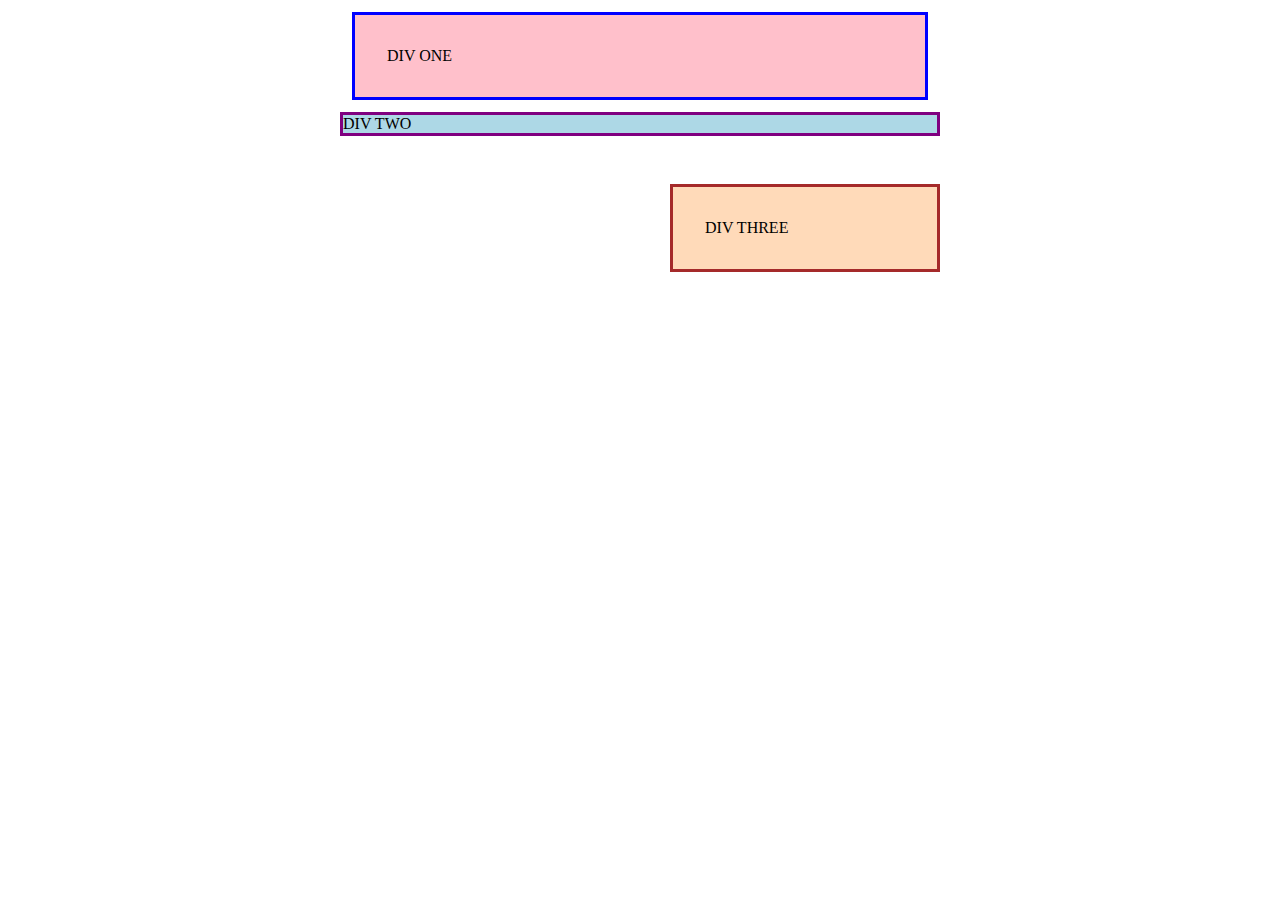
<file: foundations/block-and-inline/01-margin-and-padding-1/index.html>
<!DOCTYPE html>



<html lang="en">

	<head>
		<meta charset="UTF-8">
		<meta http-equiv="X-UA-Compatible" content="IE=edge">
		<meta name="viewport" content="width=device-width, initial-scale=1.0">
		<title>Margin and Padding exercise</title>
		<link rel="stylesheet" href="style.css">
	</head>

	<body>
		<div class="one">
			DIV ONE
		</div>

		<div class="two">
			DIV TWO
		</div>
		
		<div class="three">
			DIV THREE
		</div>
	</body>

</html>
</file>
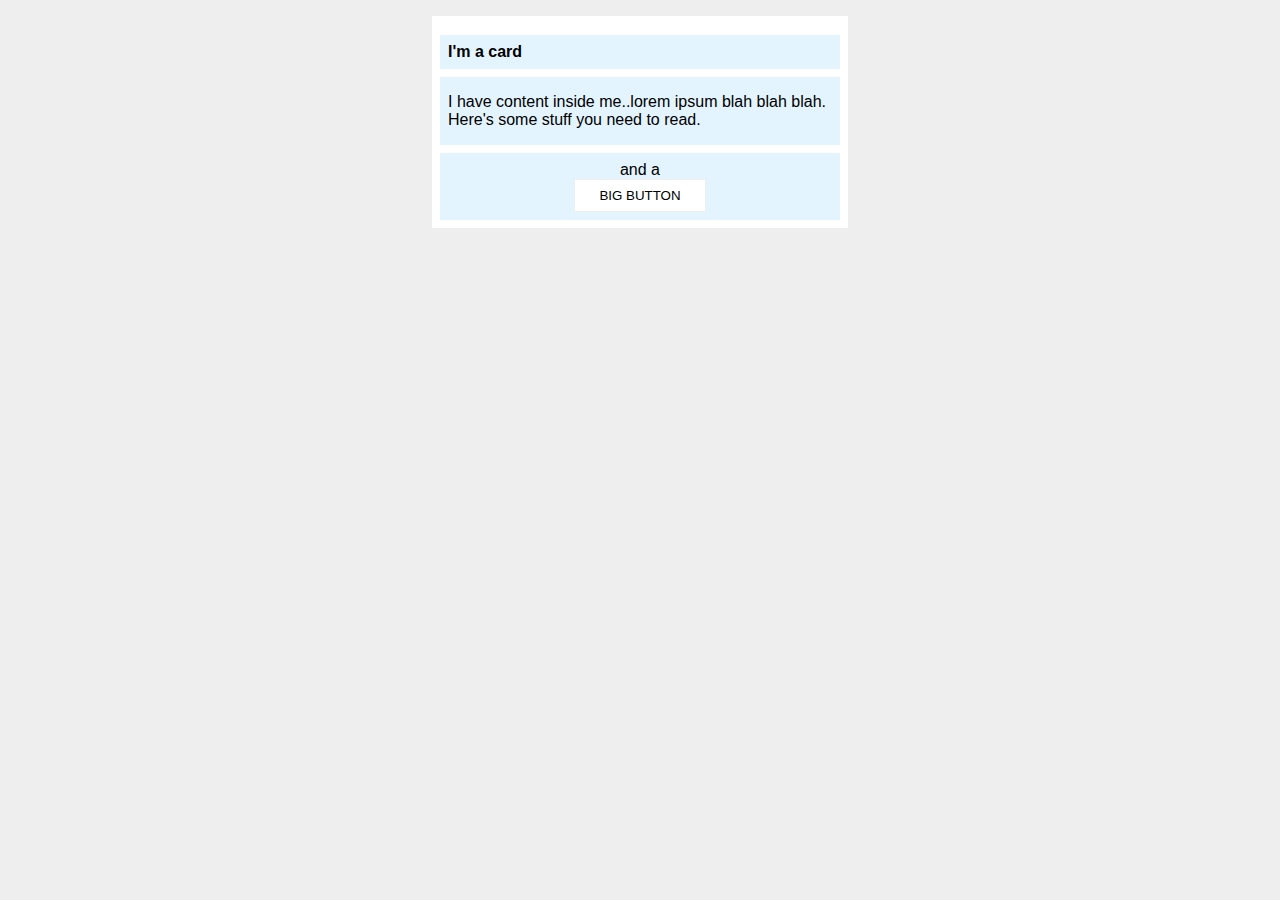
<file: foundations/block-and-inline/02-margin-and-padding-2/index.html>
<!DOCTYPE html>



<html lang="en">
	
	<head>
		<meta charset="UTF-8">
		<meta http-equiv="X-UA-Compatible" content="IE=edge">
		<meta name="viewport" content="width=device-width, initial-scale=1.0">
		<title>Margin and Padding exercise 2</title>
		<link rel="stylesheet" href="style.css">
	</head>

	<body>
		<div class="card">
			<h1 class="title">I'm a card</h1>
			<div class="content">I have content inside me..lorem ipsum blah blah blah. Here's some stuff you need to read.</div>
			<div class="button-container">and a <button>BIG BUTTON</button></div>
		</div>
	</body>

</html>
</file>
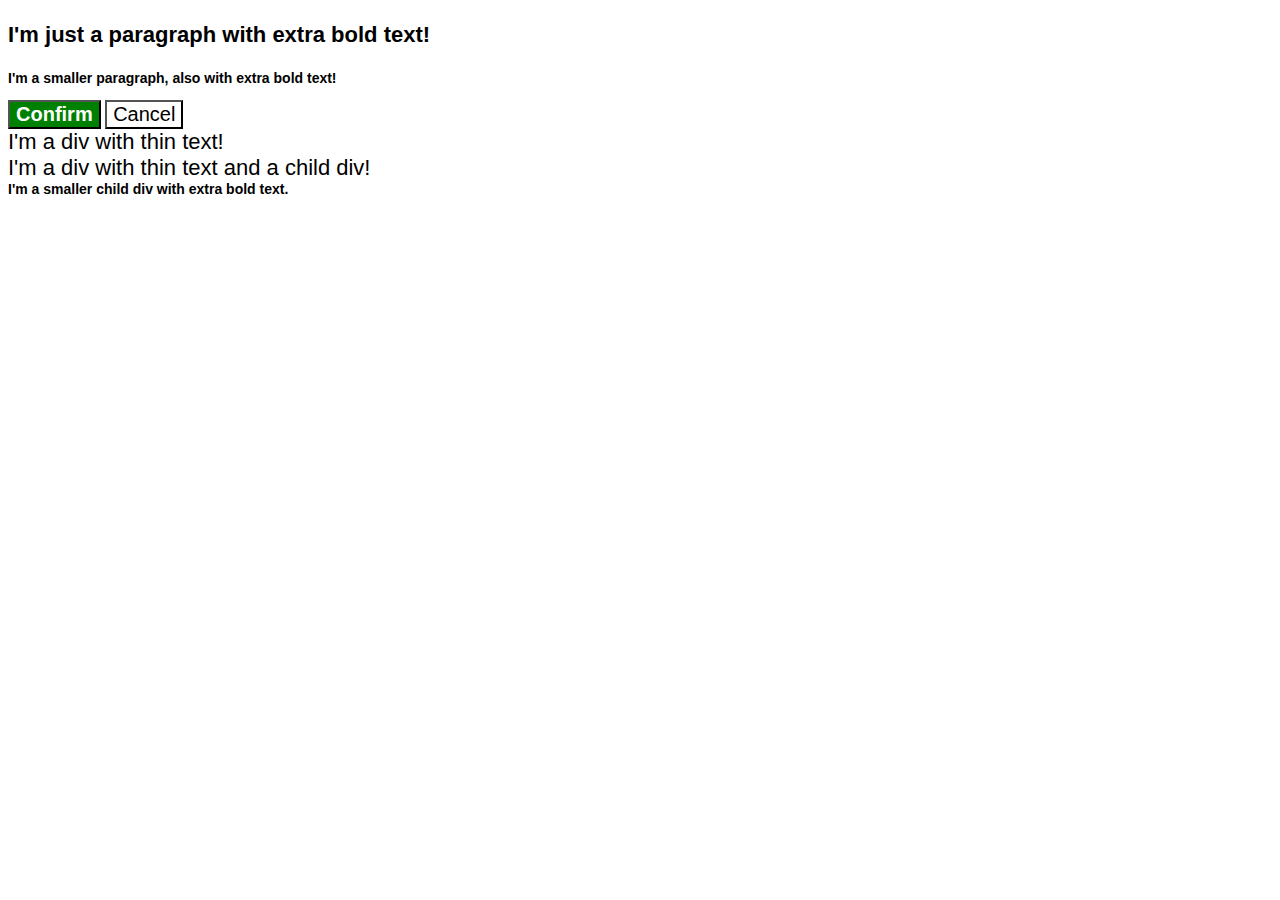
<file: foundations/cascade/01-cascade-fix/index.html>
<!DOCTYPE html>



<html lang="en">

    <head>
        <meta charset="UTF-8">
        <meta http-equiv="X-UA-Compatible" content="IE=edge">
        <meta name="viewport" content="width=device-width, initial-scale=1.0">
        <title>Fix the Cascade</title>
        <link rel="stylesheet" href="style.css">
    </head>

    <body>
        <p class="para">I'm just a paragraph with extra bold text!</p>
        <p class="para small-para">I'm a smaller paragraph, also with extra bold text!</p>

        <button id="confirm-button" class="button confirm">Confirm</button>
        <button id="cancel-button" class="button cancel">Cancel</button>

        <div class="text">I'm a div with thin text!</div>
        <div class="text">I'm a div with thin text and a child div!
            <div class="text child">I'm a smaller child div with extra bold text.</div>
        </div>
    </body>
    
</html>
</file>
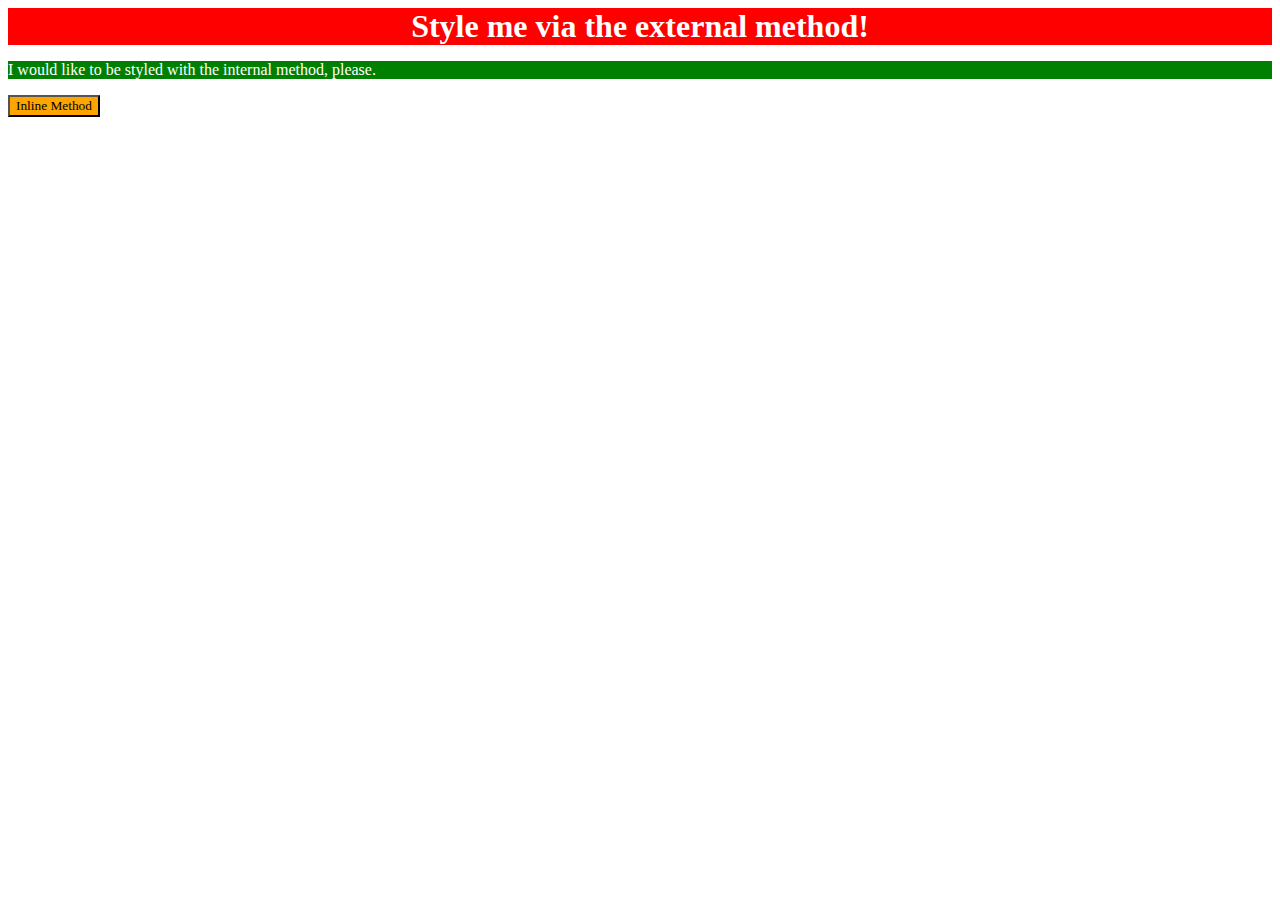
<file: foundations/intro-to-css/01-css-methods/index.html>
<!DOCTYPE html>



<html lang="en">

    <head>
        <meta charset="UTF-8">
        <meta http-equiv="X-UA-Compatible" content="IE=edge">
        <meta name="viewport" content="width=device-width, initial-scale=1.0">
        <title>Methods for Adding CSS</title>
        <link rel='stylesheet' href="styles.css">

        <style>
            p {
                color: white;
                background-color: green;
                font-family: 'Times New Roman', Times, serif;
            }
        </style>
    </head>

    <body>
        <div>Style me via the external method!</div>
        <p>I would like to be styled with the internal method, please.</p>

        <button style="color: black; background-color: orange; font-family: 'Times New Roman', Times, serif;">Inline Method</button>
    </body>

</html>
</file>
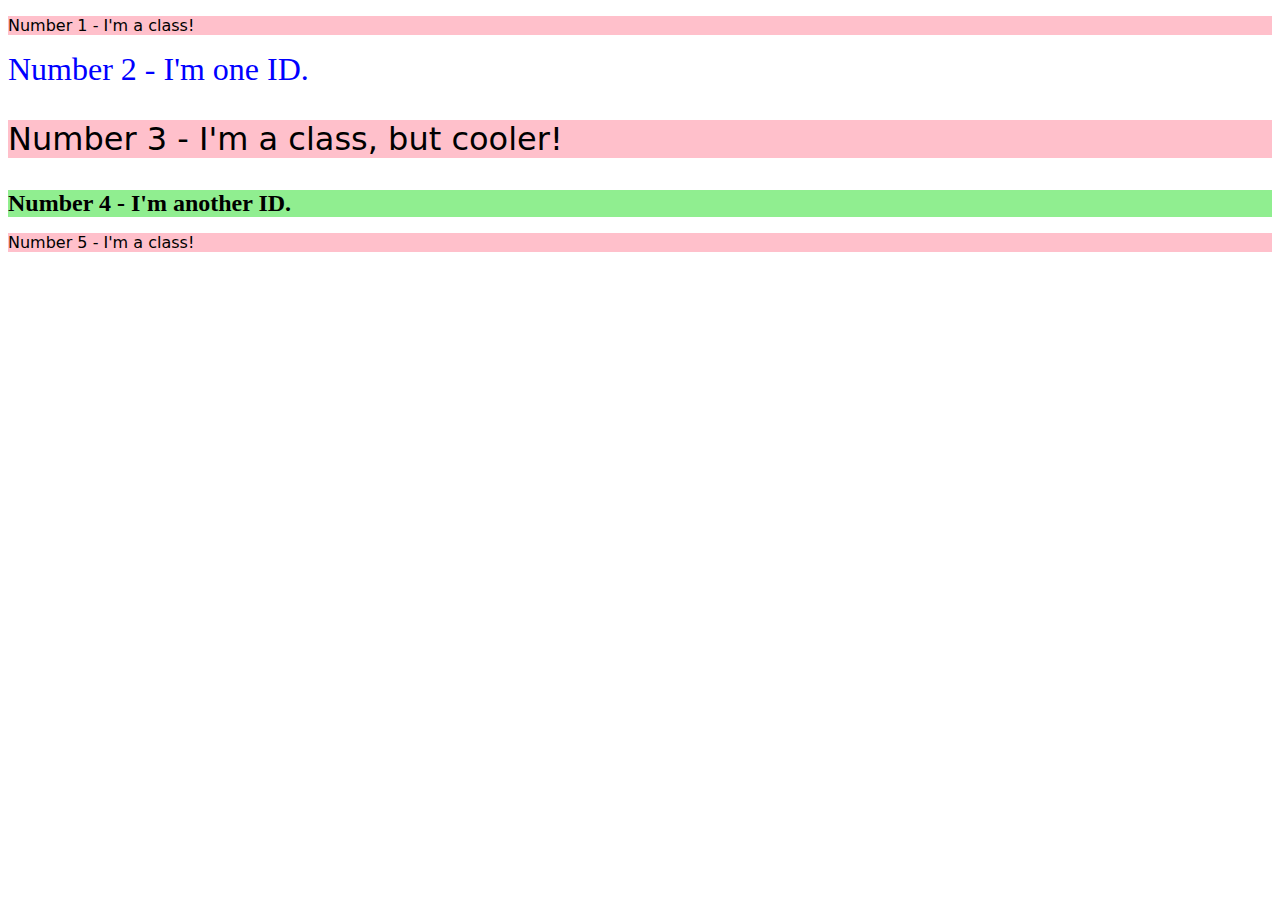
<file: foundations/intro-to-css/02-class-id-selectors/index.html>
<!DOCTYPE html>



<html lang="en">

    <head>
        <meta charset="UTF-8">
        <meta http-equiv="X-UA-Compatible" content="IE=edge">
        <meta name="viewport" content="width=device-width, initial-scale=1.0">
        <title>Class and ID Selectors</title>
        <link rel="stylesheet" href="style.css">
    </head>

    <body>
        <p class="odd-numbers">Number 1 - I'm a class!</p>
        <div id="even-number">Number 2 - I'm one ID.</div>
        <p class="odd-numbers cooler">Number 3 - I'm a class, but cooler!</p>
        <div id="second-even-number">Number 4 - I'm another ID.</div>
        <p class="odd-numbers">Number 5 - I'm a class!</p>
    </body>

</html>
</file>
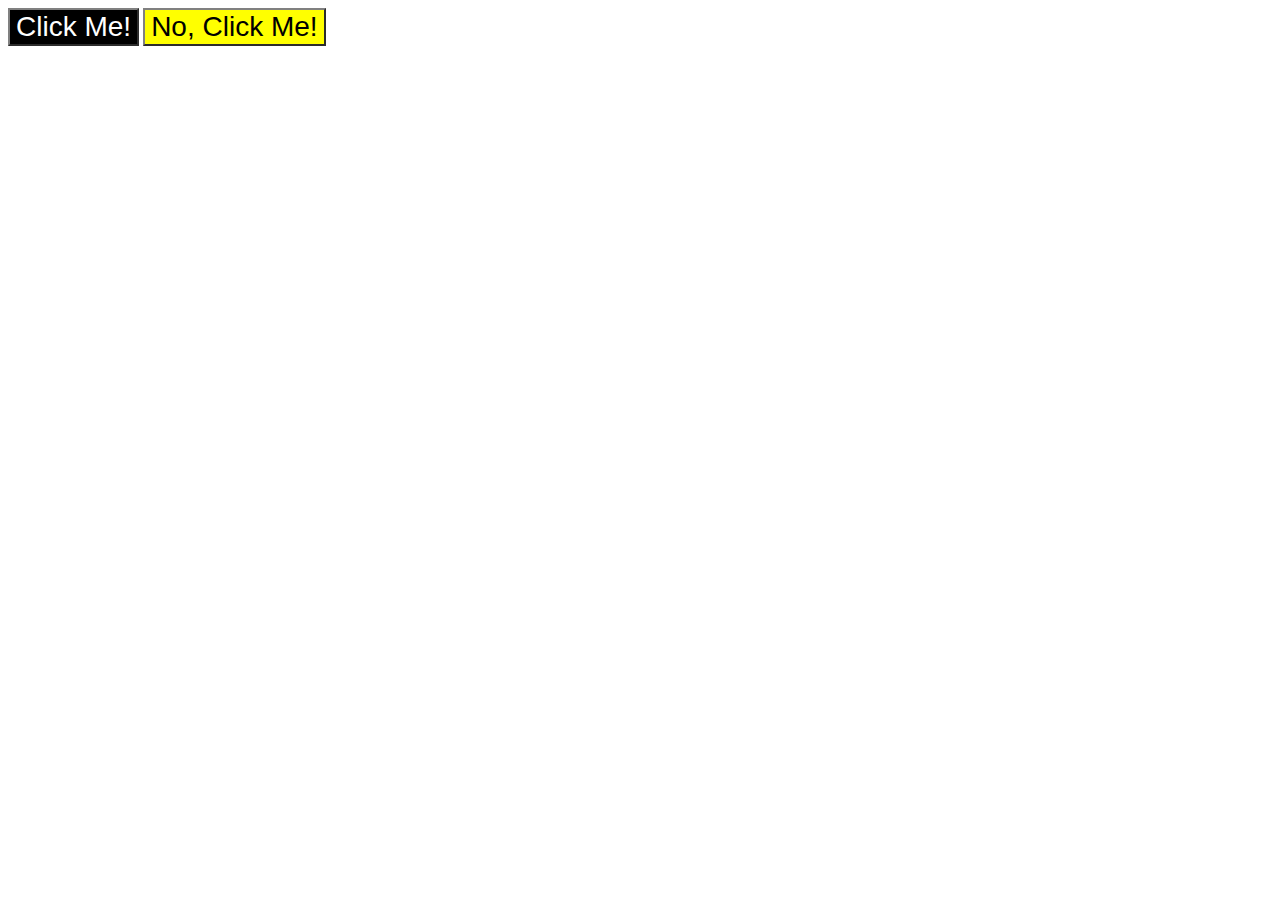
<file: foundations/intro-to-css/03-grouping-selectors/index.html>
<!DOCTYPE html>



<html lang="en">

    <head>
        <meta charset="UTF-8">
        <meta http-equiv="X-UA-Compatible" content="IE=edge">
        <meta name="viewport" content="width=device-width, initial-scale=1.0">
        <title>Grouping Selectors</title>
        <link rel="stylesheet" href="style.css">
    </head>

    <body>
        <button class="buttons first">Click Me!</button>
        <button button class="buttons second">No, Click Me!</button>
    </body>
    
</html>
</file>
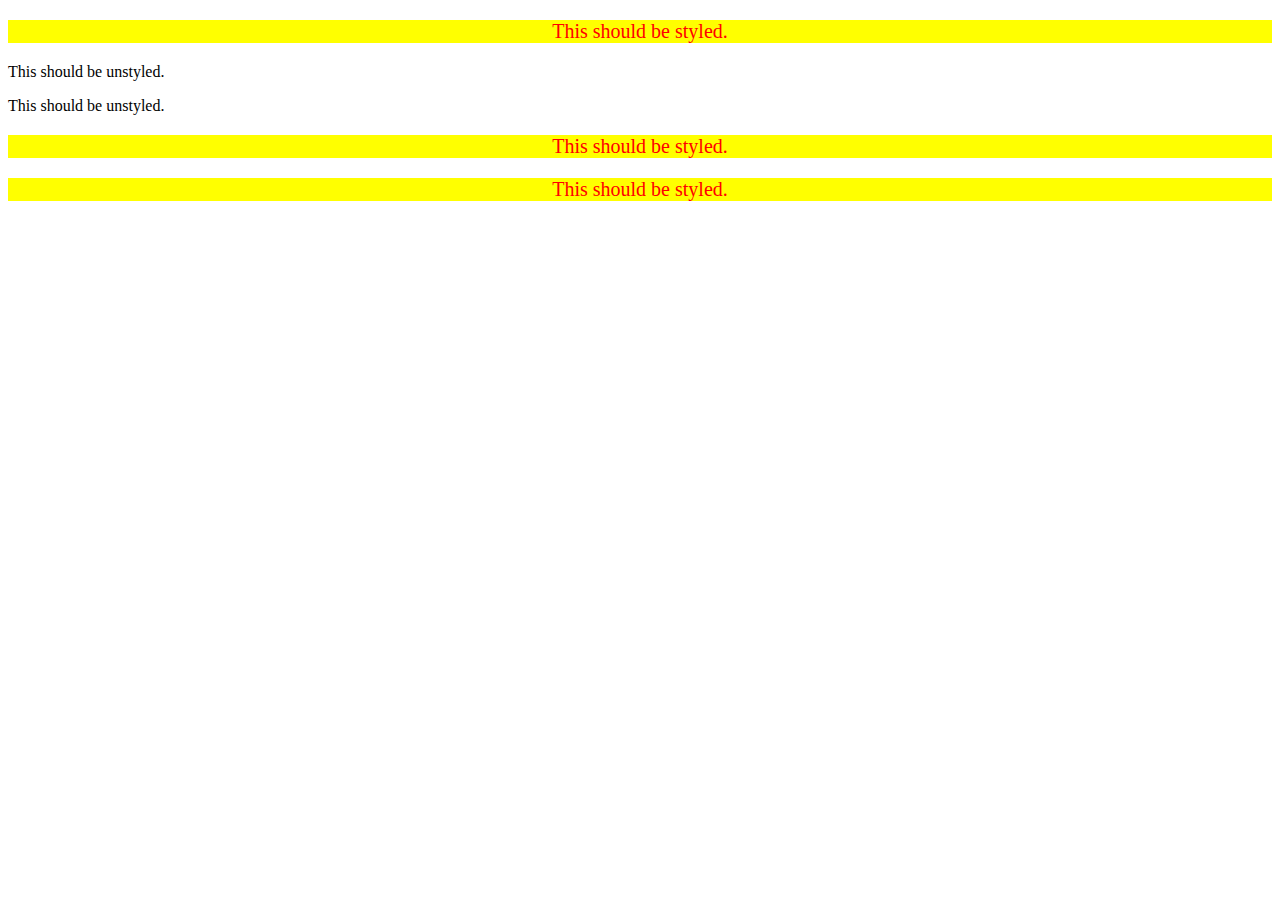
<file: foundations/intro-to-css/05-descendant-combinator/index.html>
<!DOCTYPE html>



<html lang="en">

    <head>
        <meta charset="UTF-8">
        <meta http-equiv="X-UA-Compatible" content="IE=edge">
        <meta name="viewport" content="width=device-width, initial-scale=1.0">
        <title>Descendant Combinator</title>
        <link rel="stylesheet" href="style.css">
    </head>

    <body>
        <div class="container">
            <p class="text">This should be styled.</p>
        </div>

        <p class="text">This should be unstyled.</p>
        <p class="text">This should be unstyled.</p>

        <div class="container">
            <p class="text">This should be styled.</p>
            <p class="text">This should be styled.</p>
        </div>
    </body>
    
</html>
</file>
<file: foundations/block-and-inline/01-margin-and-padding-1/style.css>
body {
    max-width: 600px;
    margin: 0 auto;
}

.one {
    background: pink;
    border: 3px solid blue;
    /* CHANGE ME */
    padding: 32px;
    margin: 12px;
}

.two {
    background: lightblue;
    border: 3px solid purple;
    /* CHANGE ME */
    margin-bottom: 48px;
}

.three {
    background: peachpuff;
    border: 3px solid brown;
    width: 200px;
    /* CHANGE ME */
    padding: 32px;
    margin-left: auto;
}
</file>
<file: foundations/block-and-inline/02-margin-and-padding-2/style.css>
body {
	background: #eee;
	font-family: sans-serif;
}

.card {
	width: 400px;
	background: #fff;
	margin: 16px auto;
	padding: 8px;
}

.title {
	background: #e3f4ff;
	margin-bottom: 8px;
	font-size: 16px;
	padding: 8px;
}

.content {
	background: #e3f4ff;
	margin-bottom: 8px;
	padding: 16px 8px;
}

.button-container {
	background: #e3f4ff;
	text-align: center;
	padding: 8px;
}

button {
	background: white;
	border: 1px solid #eee;
	display: block;
	margin: 0 auto;
	padding: 8px 24px;
}
</file>
<file: foundations/cascade/01-cascade-fix/style.css>
/* CSS Styles*/

body{
  font-family:Arial, Helvetica, sans-serif;
}

.para,
.small-para {
  color: hsl(0, 0%, 0%);
  font-weight: 800;
}

.para {
  font-size: 22px;
}

.button {
  background-color: rgb(255, 255, 255);
  color: rgb(0, 0, 0);
  font-size: 20px;
}

div.text {
  color: rgb(0, 0, 0);
  font-weight: 100;
  font-size: 22px;
}

.small-para {
  font-size: 14px;
  font-weight: 800;
}

#confirm-button {
  background: green;
  color: white;
  font-weight: bold;
}

div .child {
  color: rgb(0, 0, 0);
  font-weight: 800;
  font-size: 14px;
}
</file>
<file: foundations/intro-to-css/01-css-methods/styles.css>
/* styles.css */

div {
    background-color: red;
    color: white;
    text-align: center;
    font-family: 'Times New Roman', Times, serif;
    font-size: xx-large;
    font-weight: 900;
}
</file>
<file: foundations/intro-to-css/02-class-id-selectors/style.css>
p.odd-numbers {
    background-color: pink;
    font-family: Verdana, DejaVu Sans, sans-serif
}

div#even-number {
    color: rgb(0, 0, 255);
    font-size: xx-large;
}

p.odd-numbers.cooler {
    font-size: xx-large;
    font-weight: 400;
}

div#second-even-number {
    background-color: rgb(144, 238, 144);
    font-size: x-large;
    font-weight: 800;
}
</file>
<file: foundations/intro-to-css/03-grouping-selectors/style.css>
.buttons {
    font-size: 28px;
    font-family: 'Helvetica', 'Times New Roman' 'sans-serif';
    border-color: grey;
}

.first {
    color: white;
    background-color: black;
}

.second {
    background-color: yellow;
}
</file>
<file: foundations/intro-to-css/05-descendant-combinator/style.css>
.container .text {
    color: red;
    background-color: yellow;
    font-size: 20px;
    text-align: center;
}
</file>
